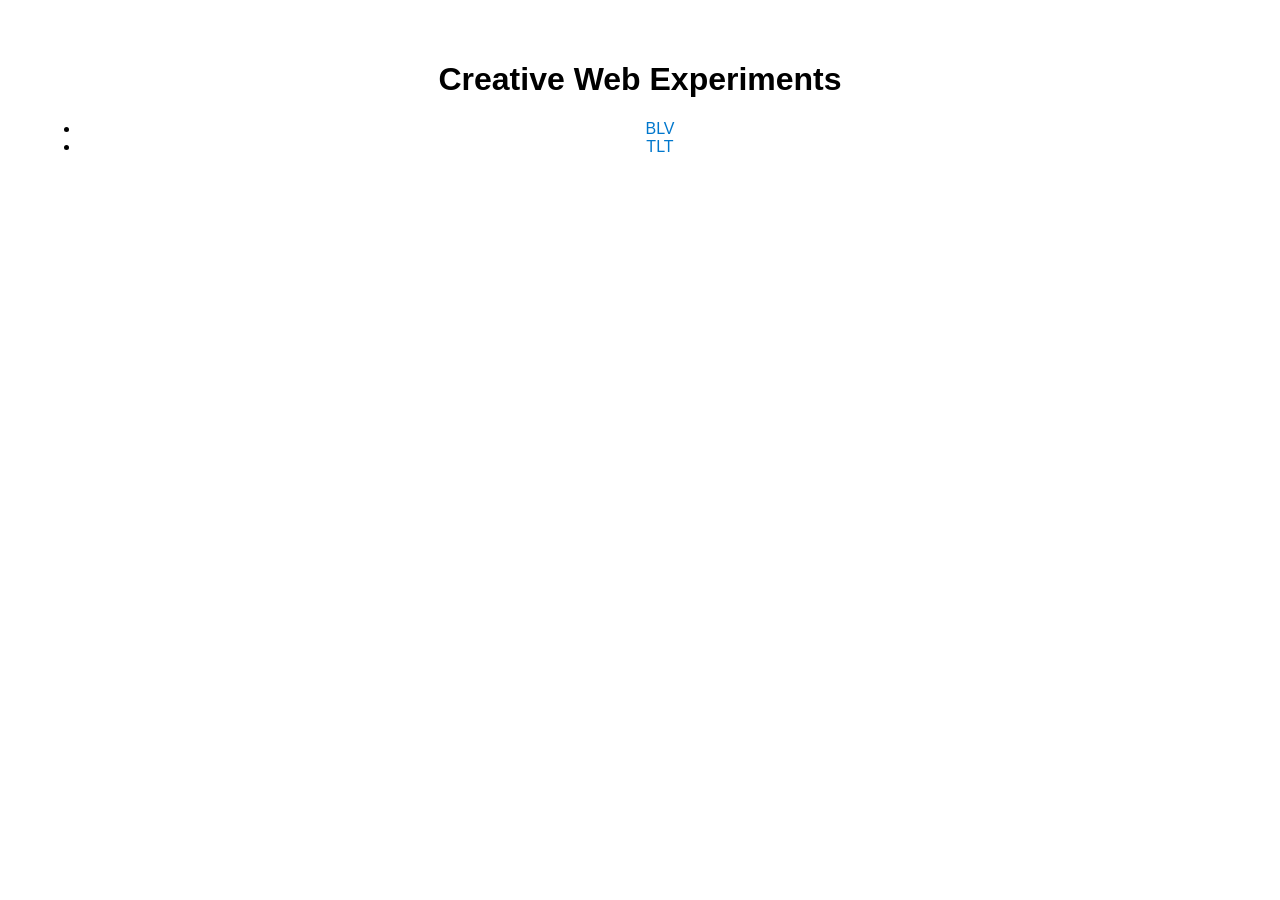
<file: index.html>
<!DOCTYPE html>
<html>
<head>
  <meta charset="UTF-8">
  <title>Creative Web Experiments</title>
  <link rel="stylesheet" href="assets/style.css">
</head>
<body>
  <h1>Creative Web Experiments</h1>
  <ul>
    <li><a href="projects/blv.html">BLV</a></li>
    <li><a href="projects/tlt.html">TLT</a></li>
  </ul>
</body>
</html>
</file>
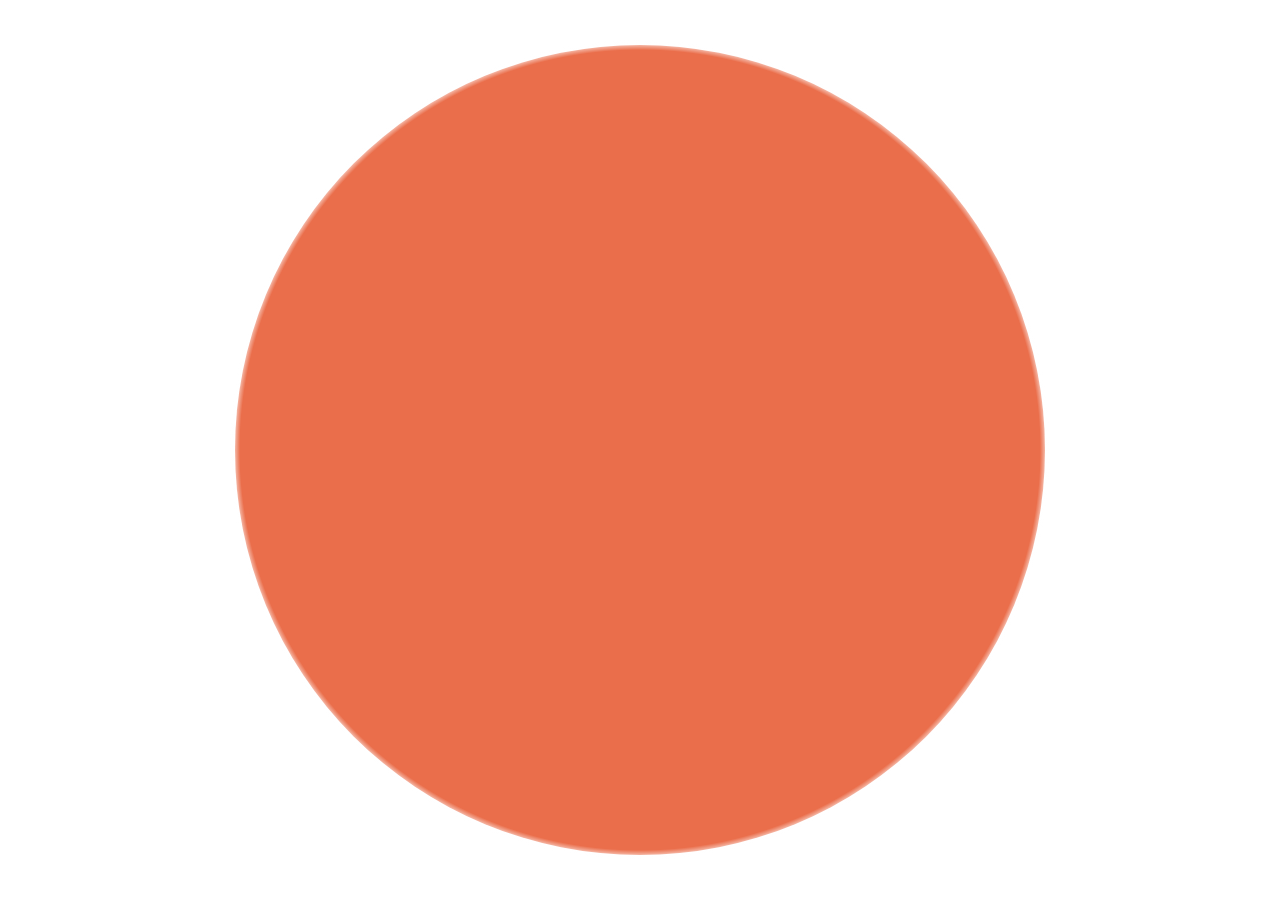
<file: projects/blv.html>
<!DOCTYPE html>
<html>
<head>
  <meta charset="UTF-8">
  <title>BLV</title>
  <style>
    html, body {
      margin: 0;
      padding: 0;
      width: 100vw;
      height: 100vh;
      overflow: hidden;
      background: #fff;
    }
    #battery-canvas {
      display: block;
      width: 100vw;
      height: 100vh;
    }
  </style>
</head>
<body>
  <canvas id="battery-canvas"></canvas>
  <script>
    const canvas = document.getElementById('battery-canvas');
    const ctx = canvas.getContext('2d');

    function resizeCanvas() {
      canvas.width = window.innerWidth;
      canvas.height = window.innerHeight;
    }
    window.addEventListener('resize', resizeCanvas);
    resizeCanvas();

    // Color pairs: [FG, BG] from full to empty
    const colorPairs = [
      ["#EA6E4B", "#FAF26F"],
      ["#FAF26F", "#ABE3D2"],
      ["#ABE3D2", "#D653A9"],
      ["#D653A9", "#3A1E66"]
    ];

    // Helper: hex to [r,g,b]
    function hexToRgb(hex) {
      hex = hex.replace('#', '');
      if (hex.length === 3) hex = hex.split('').map(x => x + x).join('');
      const num = parseInt(hex, 16);
      return [(num >> 16) & 255, (num >> 8) & 255, num & 255];
    }
    // Helper: interpolate two [r,g,b] arrays
    function lerpColor(a, b, t) {
      return [
        Math.round(a[0] + (b[0] - a[0]) * t),
        Math.round(a[1] + (b[1] - a[1]) * t),
        Math.round(a[2] + (b[2] - a[2]) * t)
      ];
    }

    // Get interpolated FG/BG colors for a given battery level (0..1)
    function getColors(level) {
      const n = colorPairs.length - 1;
      const seg = 1 / n;
      let idx = Math.floor((1 - level) / seg);
      if (idx >= n) idx = n - 1;
      const t = ((1 - level) - idx * seg) / seg;
      const [fg1, bg1] = colorPairs[idx];
      const [fg2, bg2] = colorPairs[idx + 1];
      const fg = lerpColor(hexToRgb(fg1), hexToRgb(fg2), t);
      const bg = lerpColor(hexToRgb(bg1), hexToRgb(bg2), t);
      return { fg, bg };
    }

    function drawBatteryViz(level) {
      const width = canvas.width;
      const height = canvas.height;
      // Fill the entire canvas with white first
      ctx.fillStyle = '#fff';
      ctx.fillRect(0, 0, width, height);
      // Compute min and max block size: min 1-10, max 10-100, both linear with (1-level)
      const minBlockSize = Math.round(1 + (10 - 1) * (1 - level));
      const maxBlockSize = Math.round(10 + (100 - 10) * (1 - level));
      // Ensure minBlockSize <= maxBlockSize
      const minSize = Math.min(minBlockSize, maxBlockSize);
      const maxSize = Math.max(minBlockSize, maxBlockSize);
      // Choose a random block size between min and max for each draw
      const blockSize = Math.floor(Math.random() * (maxSize - minSize + 1)) + minSize;
      const blocksX = Math.ceil(width / blockSize);
      const blocksY = Math.ceil(height / blockSize);
      const totalBlocks = blocksX * blocksY;
      const fgBlocks = Math.round(totalBlocks * level);
      const { fg, bg } = getColors(level);

      // Create an array of all block indices
      const indices = new Uint32Array(totalBlocks);
      for (let i = 0; i < totalBlocks; i++) indices[i] = i;
      // Shuffle the array (Fisher-Yates)
      for (let i = totalBlocks - 1; i > 0; i--) {
        const j = Math.floor(Math.random() * (i + 1));
        [indices[i], indices[j]] = [indices[j], indices[i]];
      }
      // Prepare image data
      const imageData = ctx.createImageData(width, height);
      const data = imageData.data;
      // Helper to fill a block in imageData
      function fillBlock(x, y, color) {
        for (let dy = 0; dy < blockSize; dy++) {
          for (let dx = 0; dx < blockSize; dx++) {
            const px = (x + dx) + (y + dy) * width;
            if (px >= width * height) continue;
            const i = px * 4;
            data[i] = color[0];
            data[i+1] = color[1];
            data[i+2] = color[2];
            data[i+3] = 255;
          }
        }
      }
      // Set FG blocks
      for (let n = 0; n < fgBlocks; n++) {
        const idx = indices[n];
        const bx = idx % blocksX;
        const by = Math.floor(idx / blocksX);
        fillBlock(bx * blockSize, by * blockSize, fg);
      }
      // Set BG blocks
      for (let n = fgBlocks; n < totalBlocks; n++) {
        const idx = indices[n];
        const bx = idx % blocksX;
        const by = Math.floor(idx / blocksX);
        fillBlock(bx * blockSize, by * blockSize, bg);
      }
      ctx.putImageData(imageData, 0, 0);

      // --- Masking and feathered overlay ---
      const cx = width / 2;
      const cy = height / 2;
      const radius = (Math.min(width, height) / 2) - 40;
      // Feather width: 10px at full battery, 150px at empty
      const feather = 10 + ((150 - 10) * (1 - level));

      // 1. Fill the canvas with white
      ctx.save();
      ctx.globalCompositeOperation = 'destination-over';
      ctx.fillStyle = '#fff';
      ctx.fillRect(0, 0, width, height);
      ctx.restore();

      // 2. Mask the animation to the circle
      ctx.save();
      ctx.globalCompositeOperation = 'destination-in';
      ctx.beginPath();
      ctx.arc(cx, cy, radius-5, 0, 2 * Math.PI);
      ctx.closePath();
      ctx.fill();
      ctx.restore();

      // 3. Draw the feathered white overlay inside the circle
      const grad = ctx.createRadialGradient(cx, cy, radius - feather, cx, cy, radius);
      grad.addColorStop(0, 'rgba(255,255,255,0)');
      grad.addColorStop(1, 'rgba(255,255,255,1)');
      ctx.save();
      ctx.beginPath();
      ctx.arc(cx, cy, radius, 0, 2 * Math.PI);
      ctx.closePath();
      ctx.fillStyle = grad;
      ctx.fill();
      ctx.restore();
    }

    let batteryLevel = 1;
    let timerId = null;

    // Compute interval: 100% = 10ms, 1% = 2,000ms, exponential interpolation
    function computeInterval(level) {
      // Clamp level between 0.01 and 1
      level = Math.max(0.01, Math.min(1, level));
      // Exponential interpolation: interval = min * (max/min)^(1-level)
      const min = 10;      // ms at 100%
      const max = 2000;   // ms at 1%
      return Math.round(min * Math.pow(max / min, 1 - level));
    }

    function drawAndSchedule() {
      drawBatteryViz(batteryLevel);
      const interval = computeInterval(batteryLevel);
      timerId = setTimeout(drawAndSchedule, interval);
    }

    function startViz() {
      if (timerId) clearTimeout(timerId);
      drawAndSchedule();
    }

    function updateBatteryLevel(newLevel) {
      batteryLevel = newLevel;
      startViz();
    }

    if ('getBattery' in navigator) {
      navigator.getBattery().then(battery => {
        updateBatteryLevel(battery.level);
        battery.addEventListener('levelchange', () => updateBatteryLevel(battery.level));
        window.addEventListener('resize', () => drawBatteryViz(batteryLevel));
      });
    }
  </script>
</body>
</html>
</file>
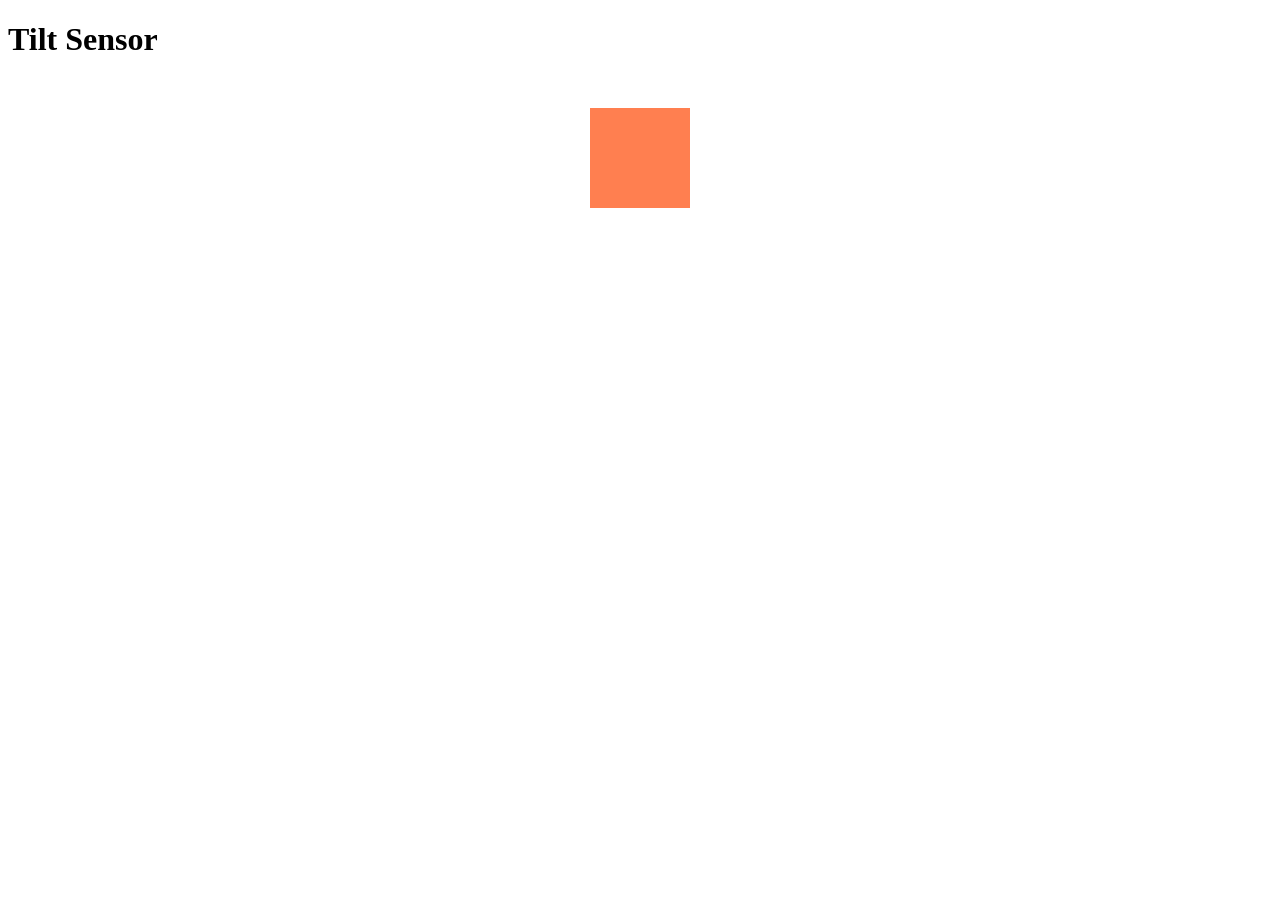
<file: projects/tilt.html>
<!DOCTYPE html>
<html>
<head>
  <meta charset="UTF-8">
  <title>Tilt Demo</title>
  <style>
    #tilt-box {
      width: 100px; height: 100px; background: coral;
      margin: 50px auto; transition: transform 0.1s;
    }
  </style>
</head>
<body>
  <h1>Tilt Sensor</h1>
  <div id="tilt-box"></div>
  <script>
    window.addEventListener('deviceorientation', event => {
      const { beta, gamma } = event;
      document.getElementById('tilt-box').style.transform =
        `rotateX(${beta}deg) rotateY(${gamma}deg)`;
    });
  </script>
</body>
</html>
</file>
<file: assets/style.css>
body {
    font-family: sans-serif;
    padding: 2rem;
    text-align: center;
  }
  a {
    color: #0077cc;
    text-decoration: none;
  }
</file>
